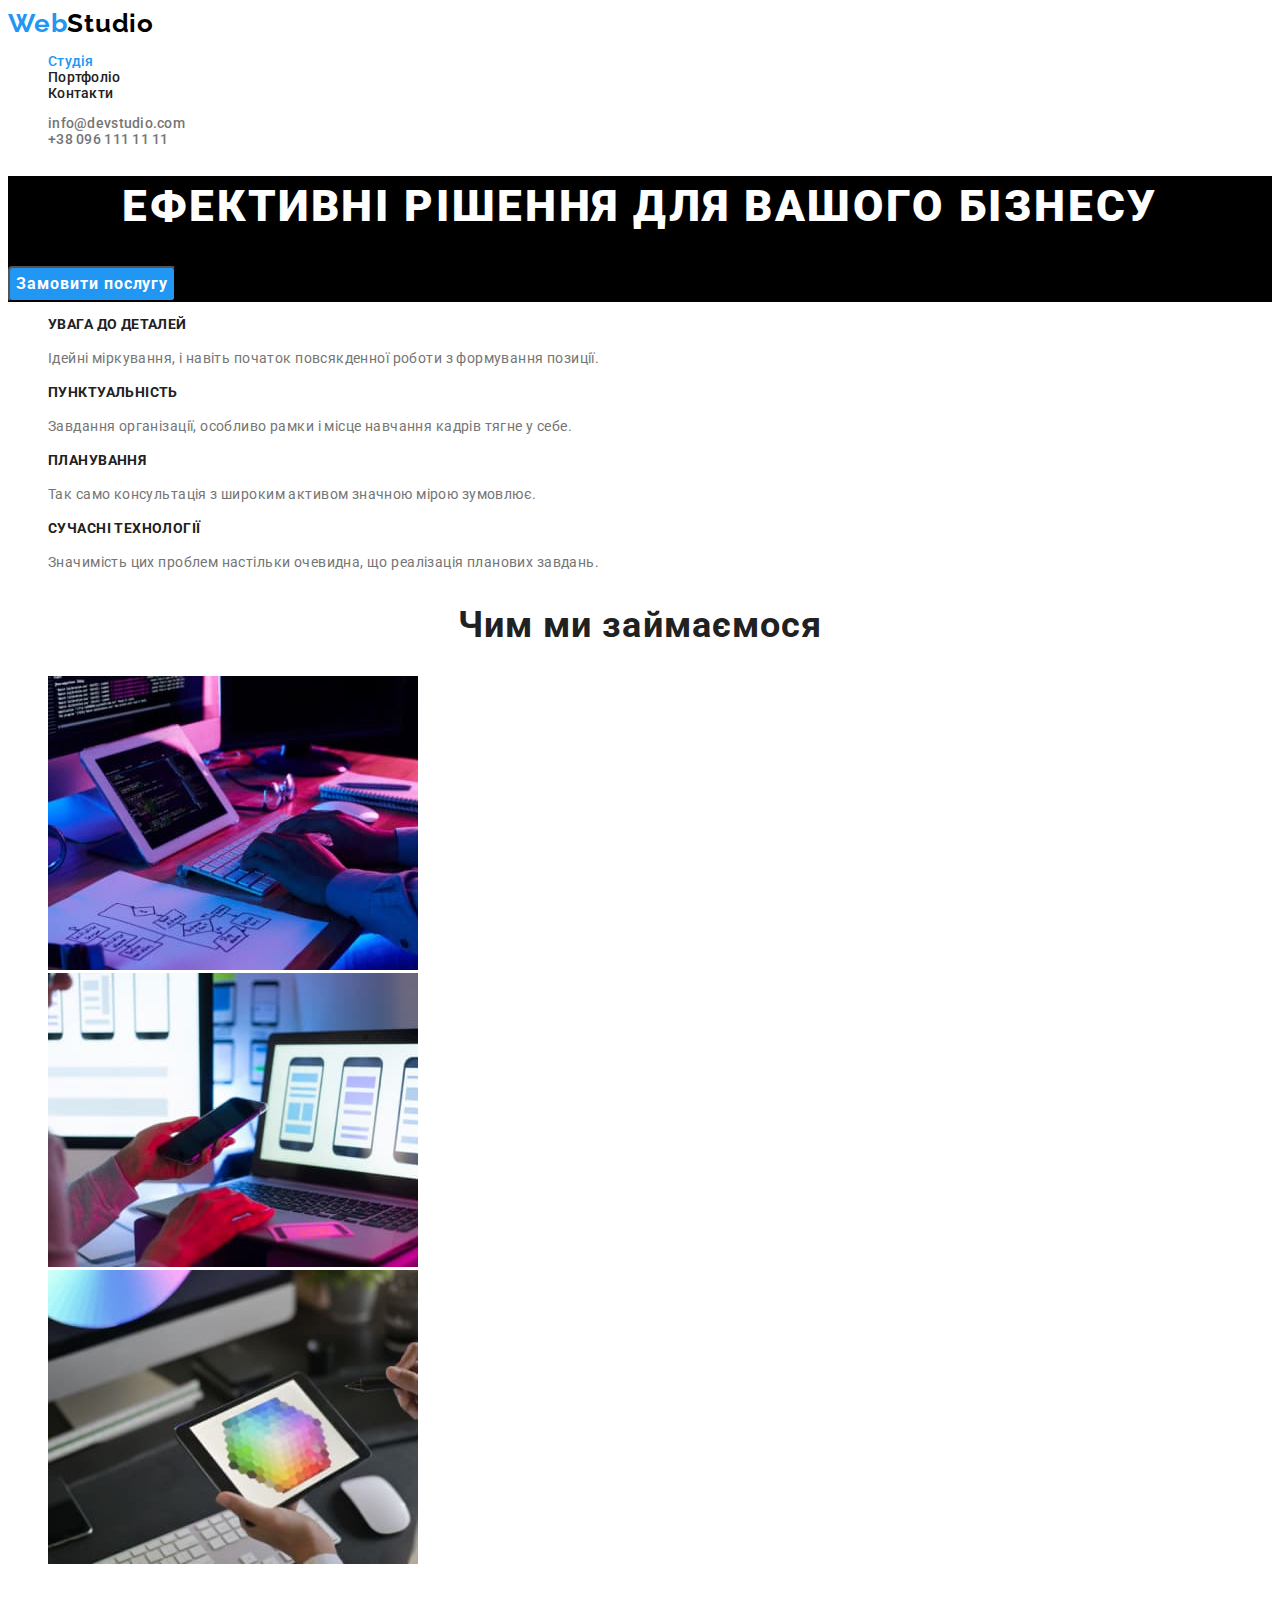
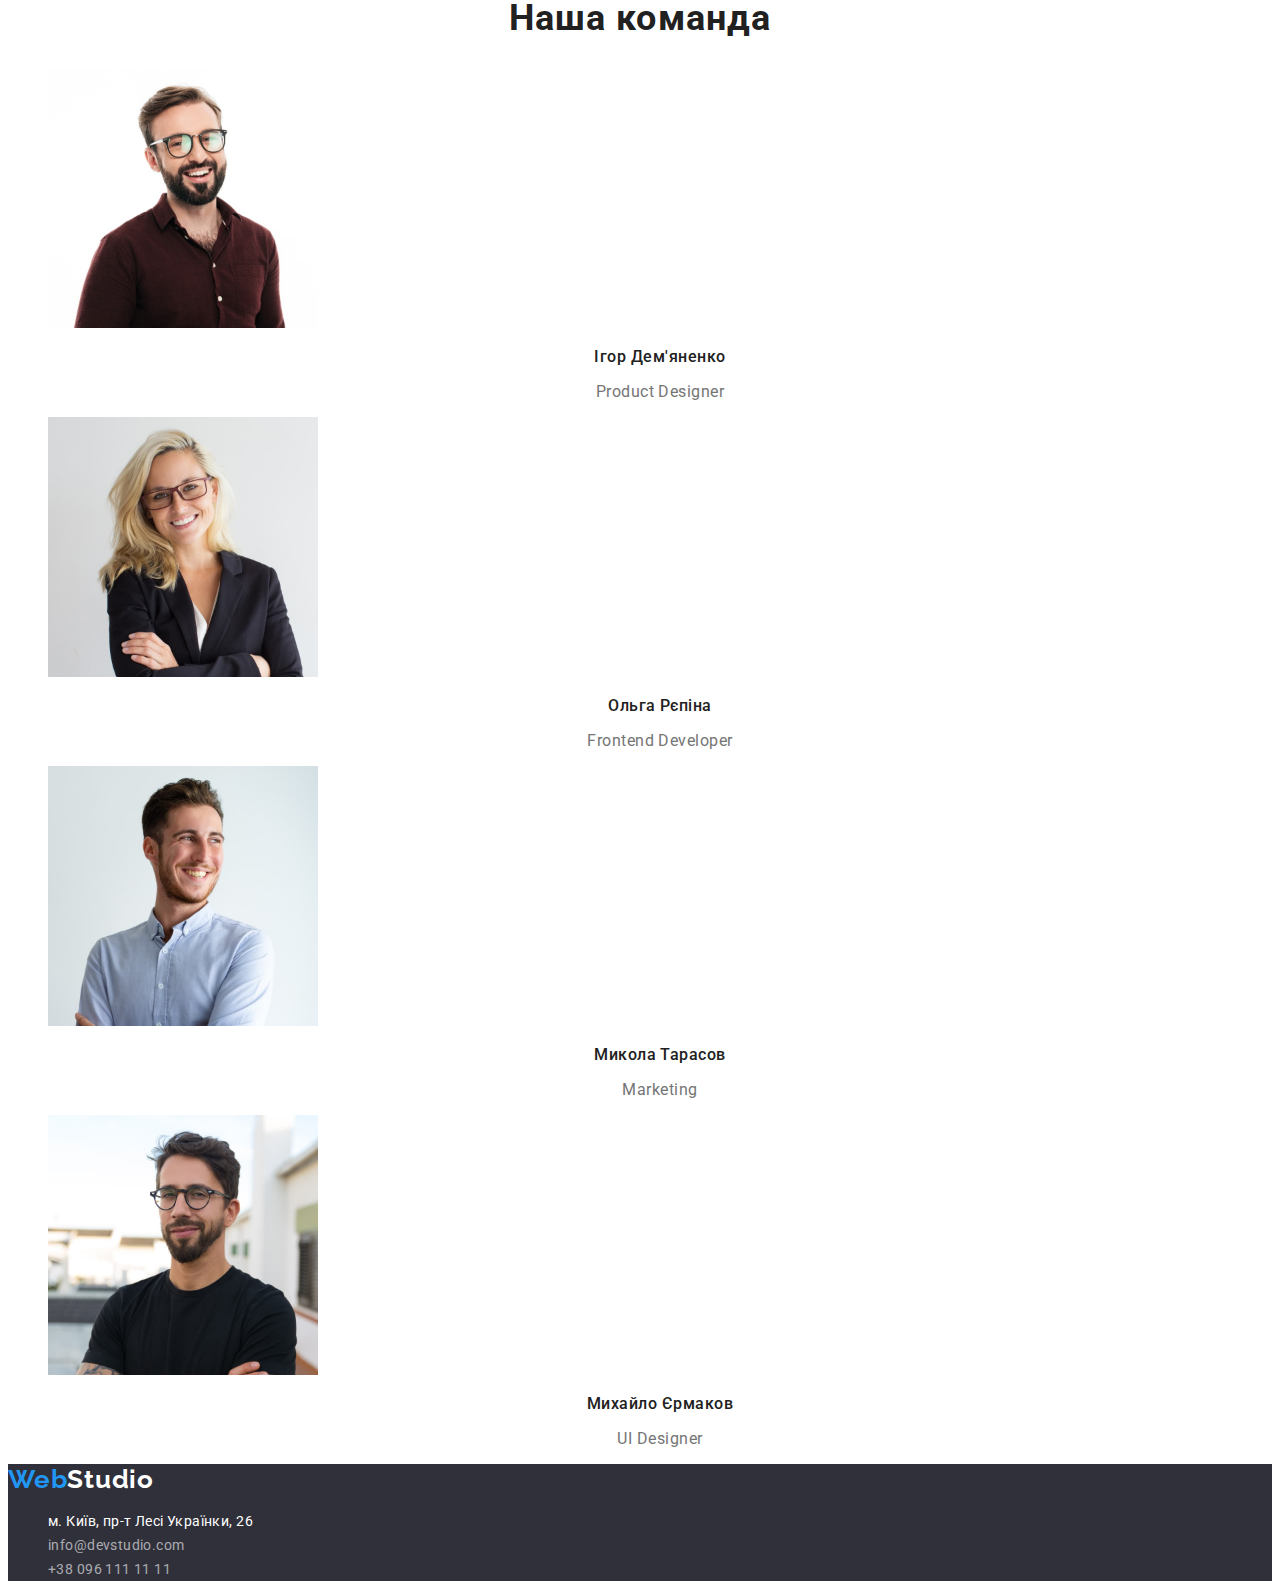
<file: index.html>
<!DOCTYPE html>
<html lang="uk">
<head>
    <meta charset="UTF-8">
    <meta http-equiv="X-UA-Compatible" content="IE=edge">
    <meta name="viewport" content="width=device-width, initial-scale=1.0">
    <title>WebStudio</title>
    <link rel="preconnect" href="https://fonts.googleapis.com">
<link rel="preconnect" href="https://fonts.gstatic.com" crossorigin>
<link href="https://fonts.googleapis.com/css2?family=Raleway:wght@700&family=Roboto:wght@400;500;700;900&display=swap" rel="stylesheet">
<link rel="stylesheet" href="./css/styles.css">
</head>
<body>
   <header class="header">
    <nav >
      <a class="logo link" href="">Web<span class="logo-header">Studio</span></a>
      <ul class="link list">
        <li  ><a href="index.html" class="stydia link">Студія</a></li>
        <li><a href="portfolio.html" class="sait link">Портфоліо</a></li>
        <li ><a href="" class="sait link">Контакти</a></li>
      </ul>
    </nav>
     <ul class="list ">
   <li><a href="mailto:info@devstudio.com" class="header-mail link">info@devstudio.com</a></li>
     <li><a href="tel:+380961111111" class="header-tel link" >+38 096 111 11 11</a></li>
    </ul>
    </header> 
   <main>
    <!--hero-->
    <section class="hero">
        <h1 class="hero-title">Ефективні рішення для вашого бізнесу</h1>
        <button type="button" class="hero-btn">Замовити послугу</button>

    </section>
    <section>
       <h2 hidden>Про нас</h2> 
     <ul class="list">
       <li>
        <h3 class="info">УВАГА ДО ДЕТАЛЕЙ</h3>
       <p class="hero-info">Ідейні міркування, і навіть початок повсякденної роботи з формування позиції.</p>
        </li>
       <li>
        <h3 class="info">ПУНКТУАЛЬНІСТЬ</h3> 
        <p class="hero-info">Завдання організації, особливо рамки і місце навчання кадрів тягне у себе.</p>
       </li> 
       <li>
        <h3 class="info">ПЛАНУВАННЯ</h3>
       <p class="hero-info">Так само консультація з широким активом значною мірою зумовлює.</p> 
       </li>
       <li>
        <h3 class="info">СУЧАСНІ ТЕХНОЛОГІЇ</h3>
        <p class="hero-info">Значимість цих проблем настільки очевидна, що реалізація планових завдань.</p>
       </li>
    </ul>
    </section>
    <!--about-->
    <section>
        <h2 class="about-doing">Чим ми займаємося</h2>
        <ul class="list">
            <li>
                <img 
                src="./img/img1.jpg" 
                alt="сучасні технології" 
                width="370"
                height="294"
                />
            </li>
            <li>
                <img 
                src="./img/img2.jpg" 
                alt="сучасні технології" 
                width="370"
                height="294"
                />
            </li>
            <li>
                <img 
                src="./img/img3.jpg" 
                alt="сучасні технології" 
                width="370"
                height="294"
                />
            </li>
        </ul>
    </section>
    <!--Compani-->
    <section>
        <h2 class="compani">Наша команда</h2>
        <ul class="list">
            <li>
                <img src="./img/img-comanda1.jpg" alt="команда" width="270" height="260"/>
                <h3 class="people">Ігор Дем'яненко</h3>
                <p class="profession">Product Designer</p>
            </li>
            <li>
                <img src="./img/img-comanda2.jpg" alt="команда" width="270" height="260"/>
                <h3 class="people">Ольга Рєпіна</h3>
                <p class="profession">Frontend Developer</p>
            </li>
            <li>
                <img src="./img/img-comanda3.jpg" alt="команда" width="270" height="260"/>
                <h3 class="people">Микола Тарасов</h3>
                <p class="profession">Marketing</p>
            </li>
            <li>
                <img src="./img/img-comanda4.jpg" alt="команда" width="270" height="260"/>
                <h3 class="people">Михайло Єрмаков</h3>
                <p class="profession" >UI Designer</p>
            </li>
        </ul>
    </section>
   </main>
   <!--Footer-->
   <footer class="footer" >
    <a class="logo list link" href="">Web<span class="logo-footer">Studio</span></a>
<address>
    <ul class="list ">
        <li><a href="https://goo.gl/maps/MSZhvLJR2UB92vPX7" class="link maps"
             target="_blank" 
             rel="noopener noreferrer nofollow"
             >м. Київ, пр-т Лесі Українки, 26</a>
        </li>
        <li><a href="mailto:info@devstudio.com" class="link mailto">info@devstudio.com</a></li>
        <li><a href="tel:+380961111111" class="link tel">+38 096 111 11 11</a></li>
    </ul>
</address>
   </footer>
</body>
</html>
</file>
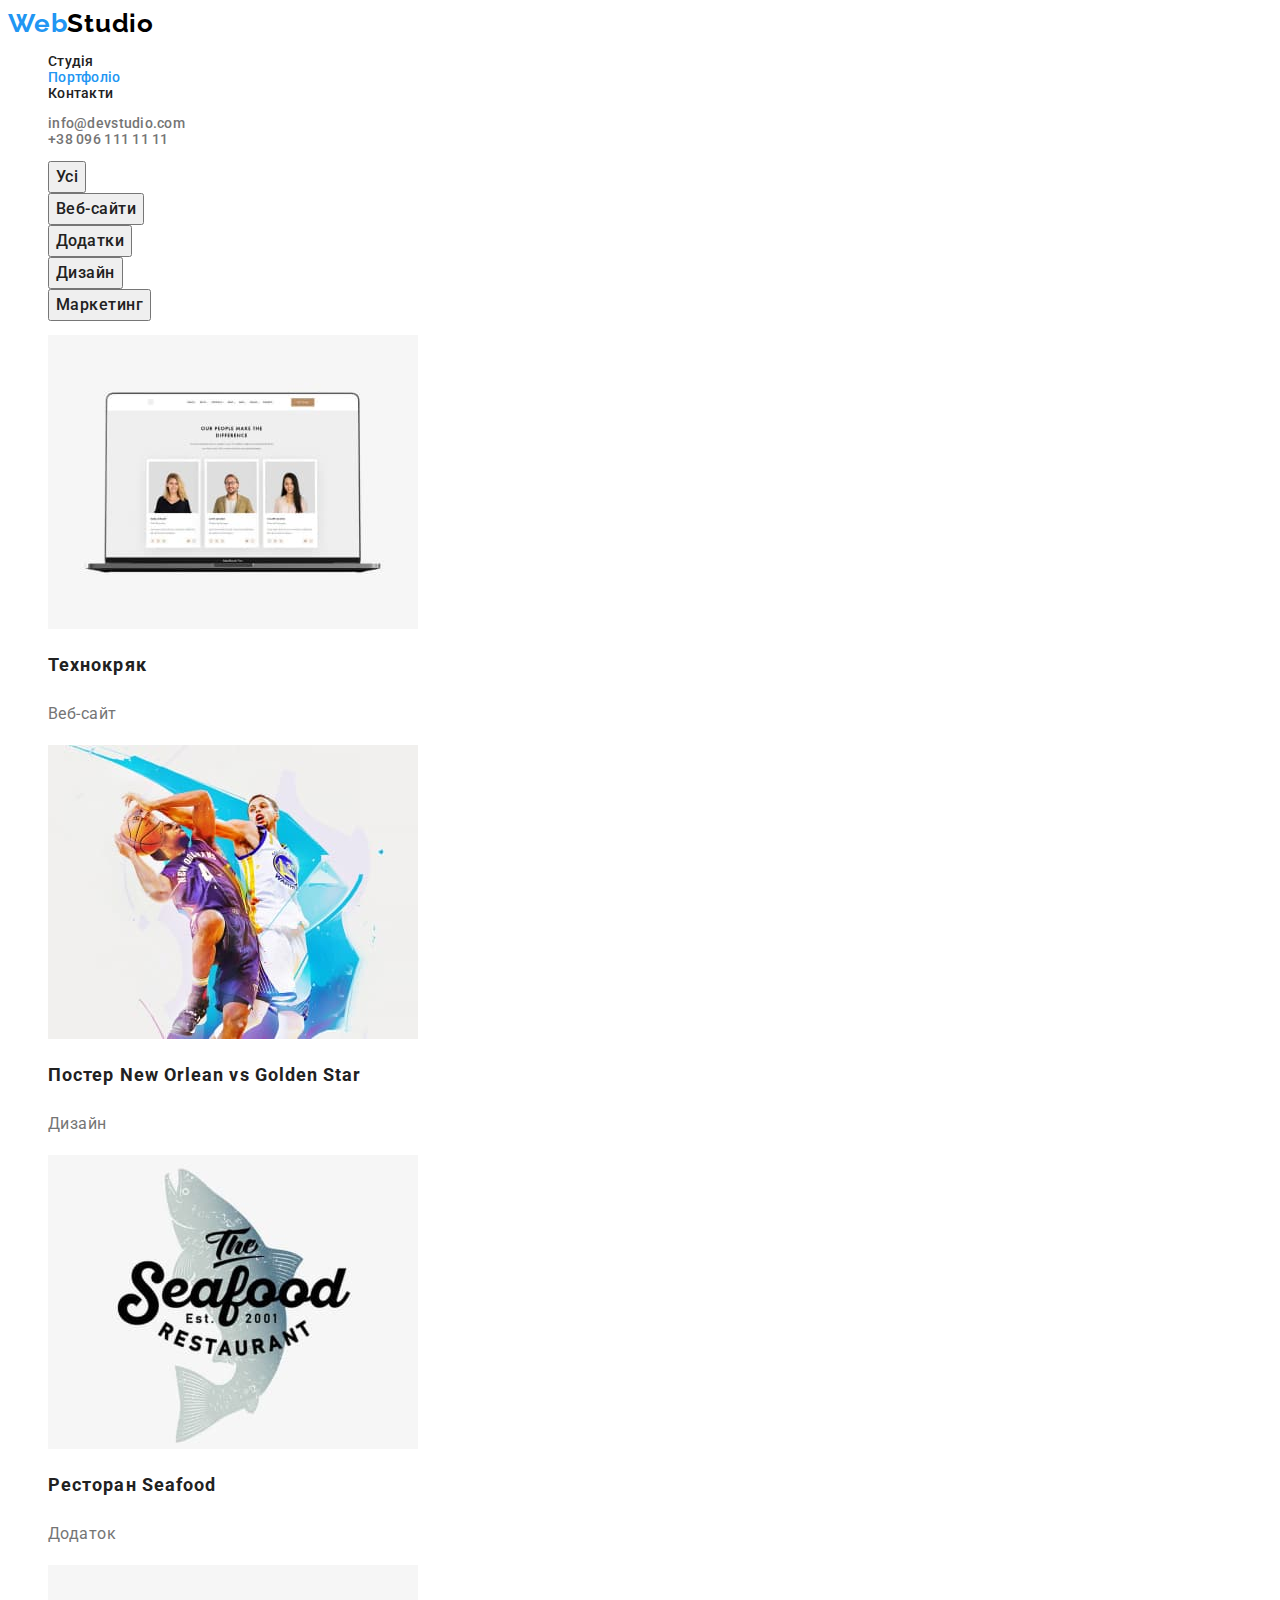
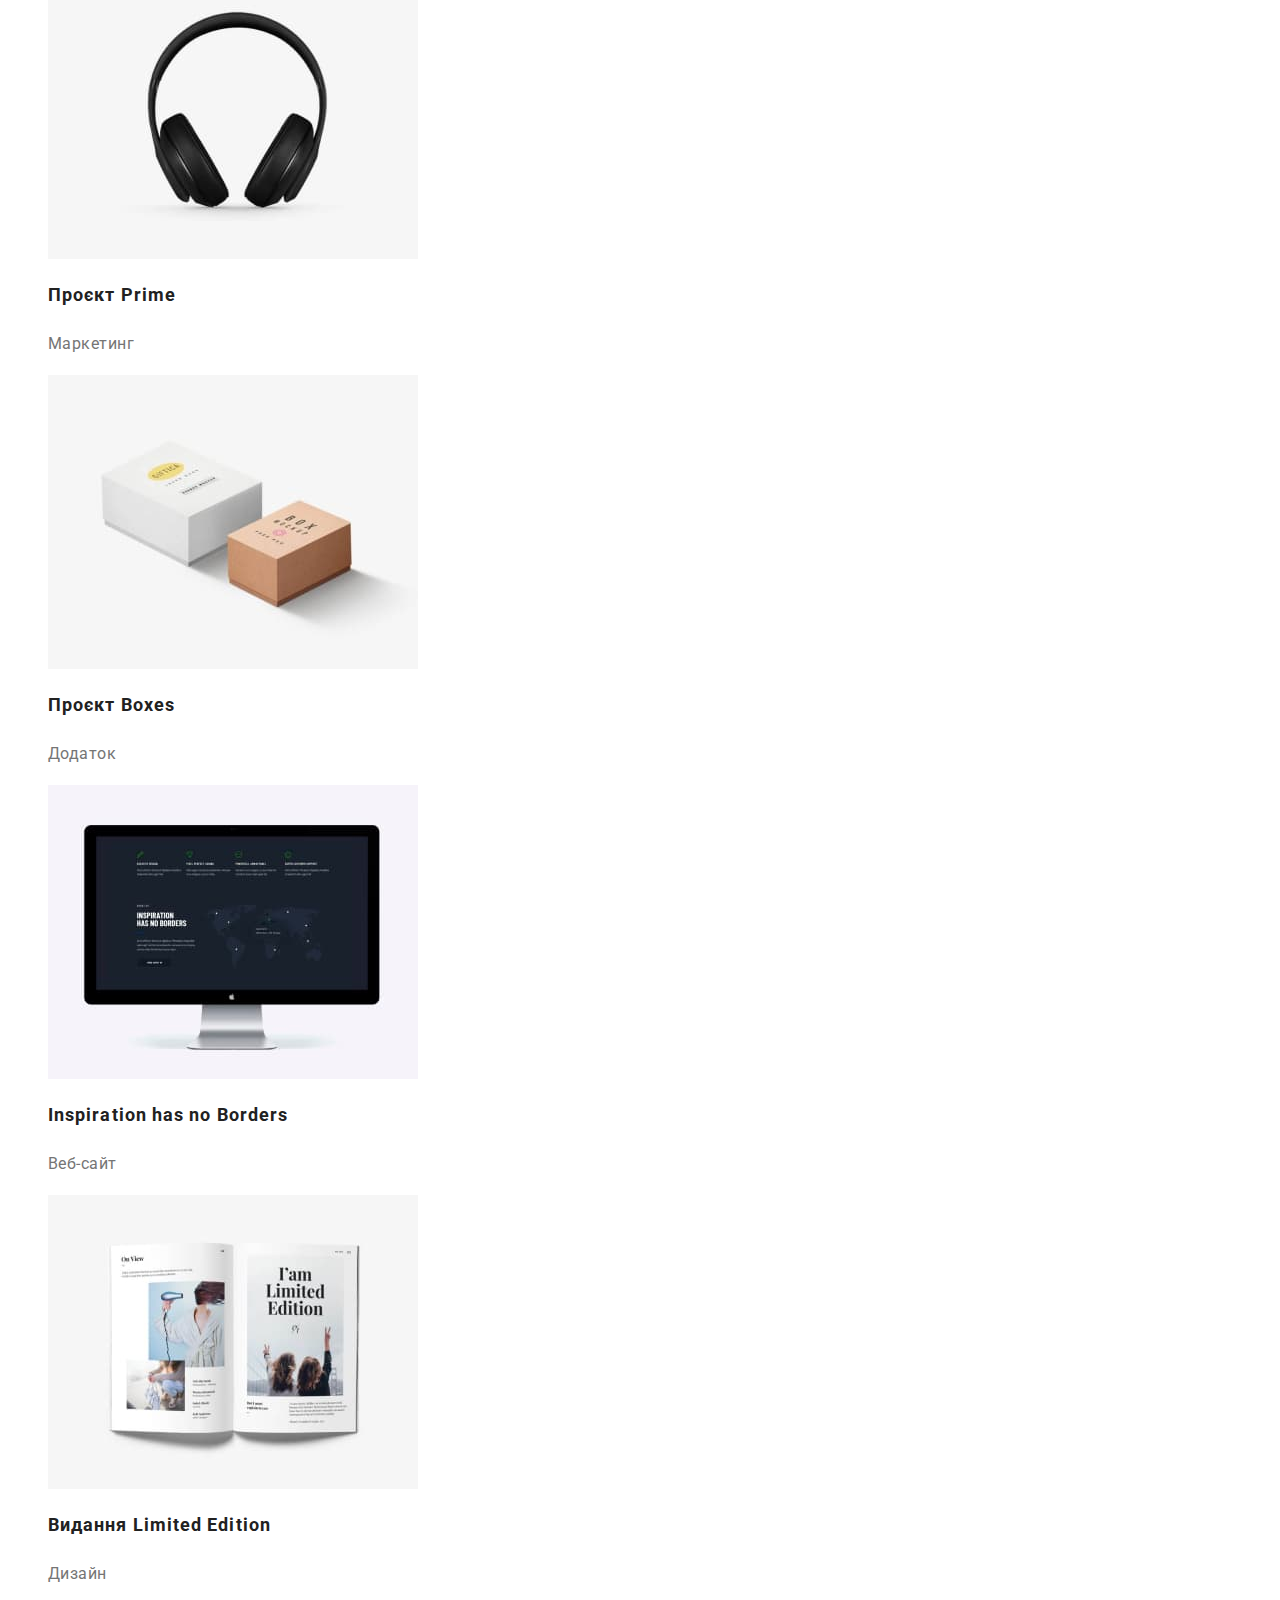
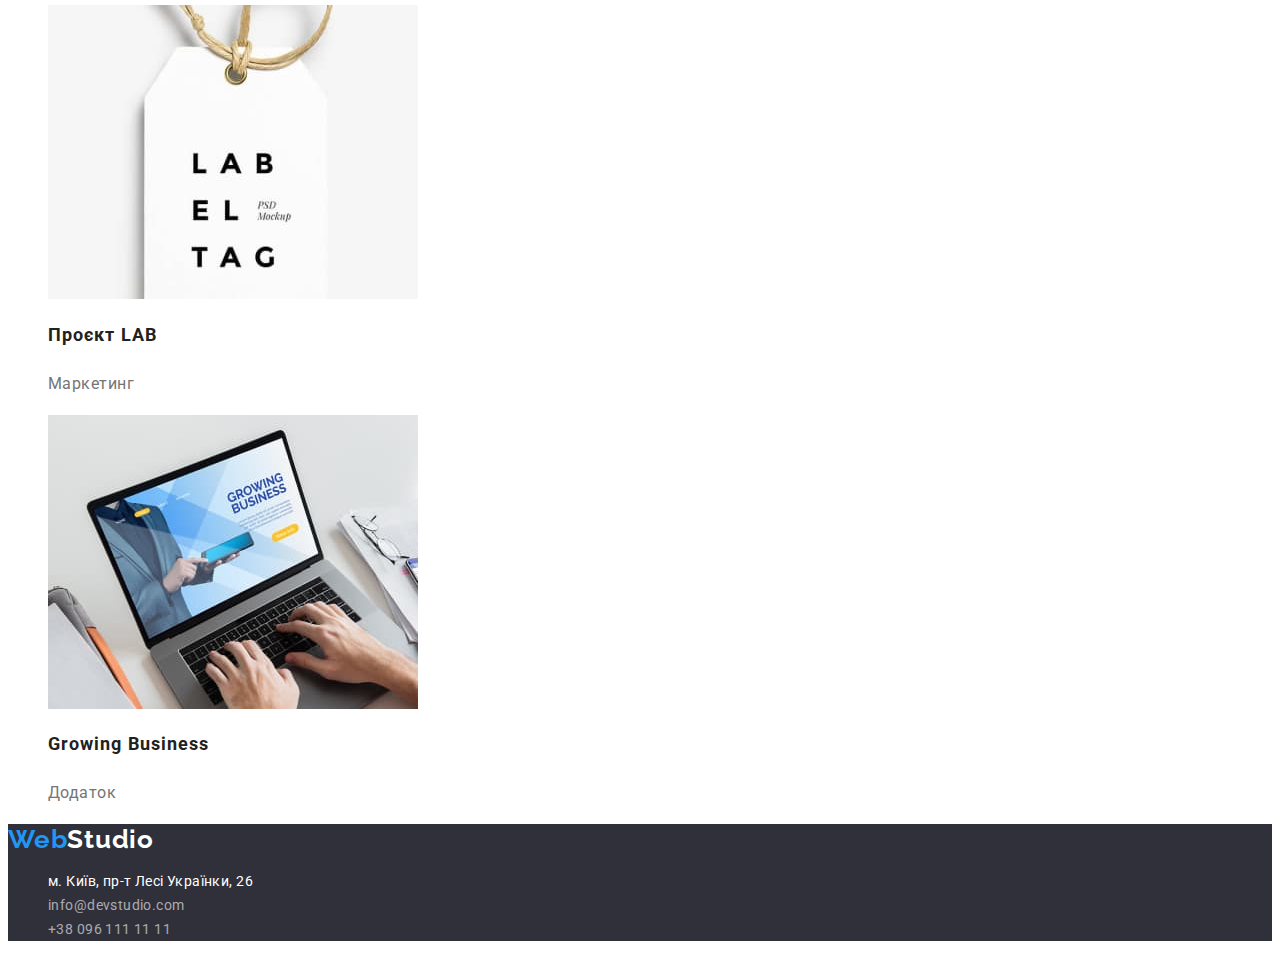
<file: portfolio.html>
<!DOCTYPE html>
<html lang="uk">
<head>
    <meta charset="UTF-8">
    <meta http-equiv="X-UA-Compatible" content="IE=edge">
    <meta name="viewport" content="width=device-width, initial-scale=1.0">
    <title>WebStudio</title>
    <link rel="preconnect" href="https://fonts.googleapis.com">
<link rel="preconnect" href="https://fonts.gstatic.com" crossorigin>
<link href="https://fonts.googleapis.com/css2?family=Raleway:wght@700&family=Roboto:wght@400;500;700;900&display=swap" rel="stylesheet">
    <link rel="stylesheet" href="./css/styles.css">
</head>
<body>
    <header class="header">
        <nav>
            <a class="logo link" href="">Web<span class="logo-header">Studio</span></a>
          <ul class="link list">
            <li><a href="index.html" class="sait link">Студія</a></li>
            <li><a href="portfolio.html" class="stydia link">Портфоліо</a></li>
            <li><a href="" class="sait link">Контакти</a></li>
          </ul>
        </nav>
         <ul class="list ">
       <li><a href="mailto:info@devstudio.com"  class="header-mail link">info@devstudio.com</a></li>
         <li><a href="tel:+380961111111" class="header-tel link">+38 096 111 11 11</a></li>
        </ul>
        </header> 
        <main>
            <!--button-->
<section>
    <h1  hidden>Кнопки</h1>
   <ul class="list link">
    <li>
        <button type="button" class="btn-portfolios">Усі</button>
    </li>
    <li>
        <button type="button" class="btn-portfolios">Веб-сайти</button>
    </li>
    <li>
        <button type="button" class="btn-portfolios">Додатки</button>
    </li>
    <li>
        <button type="button" class="btn-portfolios">Дизайн</button>
    </li>
    <li>
        <button type="button" class="btn-portfolios">Маркетинг</button>
    </li>
   </ul>
   <!--Foto-->
   <ul class="list ">
    <li>
        <img src="./img/img-portfolio.jpg" alt="портфоліо" width="370" height="294"/>
        <h2 class="veb">Технокряк</h2>
        <p class="progect">Веб-сайт</p>
    </li>
    <li>
        <img src="./img/img-portfolio2.jpg" alt="портфоліо" width="370" height="294"/>
        <h2  class="veb">Постер New Orlean vs Golden Star</h2>
        <p class="progect">Дизайн</p>
    </li>
    <li>
        <img src="./img/img-portfolio3.jpg" alt="портфоліо" width="370" height="294"/>
        <h2  class="veb">Ресторан Seafood</h2>
        <p class="progect">Додаток</p>
    </li>
    <li>
        <img src="./img/img-portfolio4.jpg" alt="портфоліо" width="370" height="294"/>
        <h2  class="veb">Проєкт Prime</h2>
        <p class="progect">Маркетинг</p>
    </li>
    <li>
        <img src="./img/img-portfolio5.jpg" alt="портфоліо" width="370" height="294"/>
        <h2  class="veb">Проєкт Boxes</h2>
        <p class="progect">Додаток</p>
    </li>
    <li>
        <img src="./img/img-portfolio6.jpg" alt="портфоліо" width="370" height="294"/>
        <h2  class="veb">Inspiration has no Borders</h2>
        <p class="progect">Веб-сайт</p>
    </li>
    <li>
        <img src="./img/img-portfolio7.jpg" alt="портфоліо" width="370" height="294"/>
        <h2  class="veb">Видання Limited Edition</h2>
        <p class="progect">Дизайн</p>
    </li>
    <li>
        <img src="./img/img-portfolio8.jpg" alt="портфоліо" width="370" height="294"/>
        <h2  class="veb">Проєкт LAB</h2>
        <p class="progect">Маркетинг</p>
    </li>
    <li>
        <img src="./img/img-portfolio9.jpg" alt="портфоліо" width="370" height="294"/>
        <h2  class="veb">Growing Business</h2>
        <p class="progect">Додаток</p> 
    </li>
   </ul>
</section>

        </main>
        <!--Footer-->
        <footer class="footer">
            <a class="logo list link" href="">Web<span class="logo-footer">Studio</span></a>
            <address>
                <ul class="list ">
                    <li><a href="https://goo.gl/maps/MSZhvLJR2UB92vPX7" class="link maps"
                         target="_blank" 
                         rel="noopener noreferrer nofollow"
                         >м. Київ, пр-т Лесі Українки, 26</a>
                    </li>
                    <li><a href="mailto:info@devstudio.com" class="link mailto">info@devstudio.com</a></li>
                    <li><a href="tel:+380961111111" class="link tel">+38 096 111 11 11</a></li>
                </ul>
            </address>
               </footer>
            </body>
</html>
</file>
<file: css/styles.css>
:root{
 --white:#FFFFFF;   
 --black:#000000;   
 --light-black :#212121;
 --brand-color-blue:#2196F3;
 --gray:#757575;
 --footer-white:rgba(255, 255, 255, 0.6);
}

body{
    font-family: "Roboto",Verdana, sans-serif;
    font-size: 14px;
    letter-spacing: 0.03em;

}

.list{
    list-style: none;
}
.link{
    text-decoration: none;
}
/*------------ HEADER----------*/
.header{
    background: var(--white);
}
.logo{
    font-family: 'Raleway';
font-style: normal;
font-weight: 700;
font-size: 26px;
line-height: calc(31/26);


letter-spacing: 0.03em;

color: var(--brand-color-blue);
}
.logo-header{
    color: var(--black);
}

.stydia{
    font-weight: 500;
font-size: 14px;
line-height:calc(16/14);
letter-spacing: 0.02em;

color: var(--brand-color-blue);
}
.sait{
    font-weight: 500;
font-size: 14px;
line-height: calc(16/14);
letter-spacing: 0.02em;

color: var(--light-black);
}
.link:hover, .link:focus{
  color: var(--brand-color-blue); 
}
.header-mail{
font-weight: 500;
font-size: 14px;
line-height: 16px;
letter-spacing: 0.02em;

color: var(--gray);

}


.header-tel{
    font-weight: 500;
font-size: 14px;
line-height: calc(16/14);
letter-spacing: 0.02em;

color: var(--gray);
}


/*----hero----*/
.hero-btn{
    font-family: inherit;

font-weight: 700;
font-size: 16px;
line-height: calc(30/16);
cursor: pointer;
/* identical to box height, or 188% */

display: flex;
align-items: center;
text-align: center;
letter-spacing: 0.06em;

color: var(--white);
background-color: var(--brand-color-blue);
border-radius: 4px;
}

.hero{
    background-color: var(--black);
}
.hero-title{
    font-weight: 900;
font-size: 44px;
line-height: calc(60/44);


text-align: center;
letter-spacing: 0.06em;
text-transform: uppercase;

color: var(--white);
}

.info{
    font-weight: 700;
font-size: 14px;
line-height: calc(16/14);
letter-spacing: 0.03em;
text-transform: uppercase;

color: var(--light-black);
}
.hero-info{
    font-weight: 400;
font-size: 14px;
line-height: calc(24/14);
letter-spacing: 0.03em;

color: var(--gray);
}
/*--about--*/
.about-doing{
    font-weight: 700;
font-size: 36px;
line-height: calc(42/36);
text-align: center;
letter-spacing: 0.03em;

color: var(--light-black);
}
/*--Compani--*/
.compani{
    font-weight: 700;
font-size: 36px;
line-height: calc(42/36);
text-align: center;
letter-spacing: 0.03em;

color: var(--light-black);
}
.people{
    font-weight: 500;
font-size: 16px;
line-height: calc(19/16);
text-align: center;
letter-spacing: 0.03em;

color: var(--light-black);
}
.profession{
    font-weight: 400;
font-size: 16px;
line-height: calc(19/16);
text-align: center;
letter-spacing: 0.03em;

color: var(--gray);
}

/*--Footer--*/
.footer{
    background: #2F303A;
}
.maps{
    font-style: normal;
    font-weight: 400;
font-size: 14px;
line-height: calc(24/14);
letter-spacing: 0.03em;
color:var(--white);
}
.mailto{
    font-style: normal;

    font-weight: 400;
font-size: 14px;
line-height: calc(24/14);
letter-spacing: 0.03em;
color: var(--footer-white);
}
.tel{
    font-style: normal;

    font-weight: 400;
font-size: 14px;
line-height: calc(24/14);
letter-spacing: 0.03em;
color: var(--footer-white);
}
/*--button--*/
.btn-portfolios:hover{
    font-family: inherit;
    font-weight: 500;
    font-size: 16px;
    line-height: calc(26/16);
    
    letter-spacing: 0.03em;
    
    color: var(--white);
    background-color: var(--brand-color-blue);

}
.btn-portfolios{
    font-family: inherit;
    font-weight: 500;
font-size: 16px;
line-height: calc(26/16);
letter-spacing: 0.03em;
color: var(--light-black);
}
/*--Foto--*/
.veb{
    font-weight: 700;
font-size: 18px;
line-height: calc(36/18);
letter-spacing: 0.06em;
color: var(--light-black);
}
.progect{
    font-weight: 400;
font-size: 16px;
line-height: calc(30/16);
letter-spacing: 0.03em;
color:var(--gray);
}
.logo-footer{
    color: var(--white);
}
</file>
